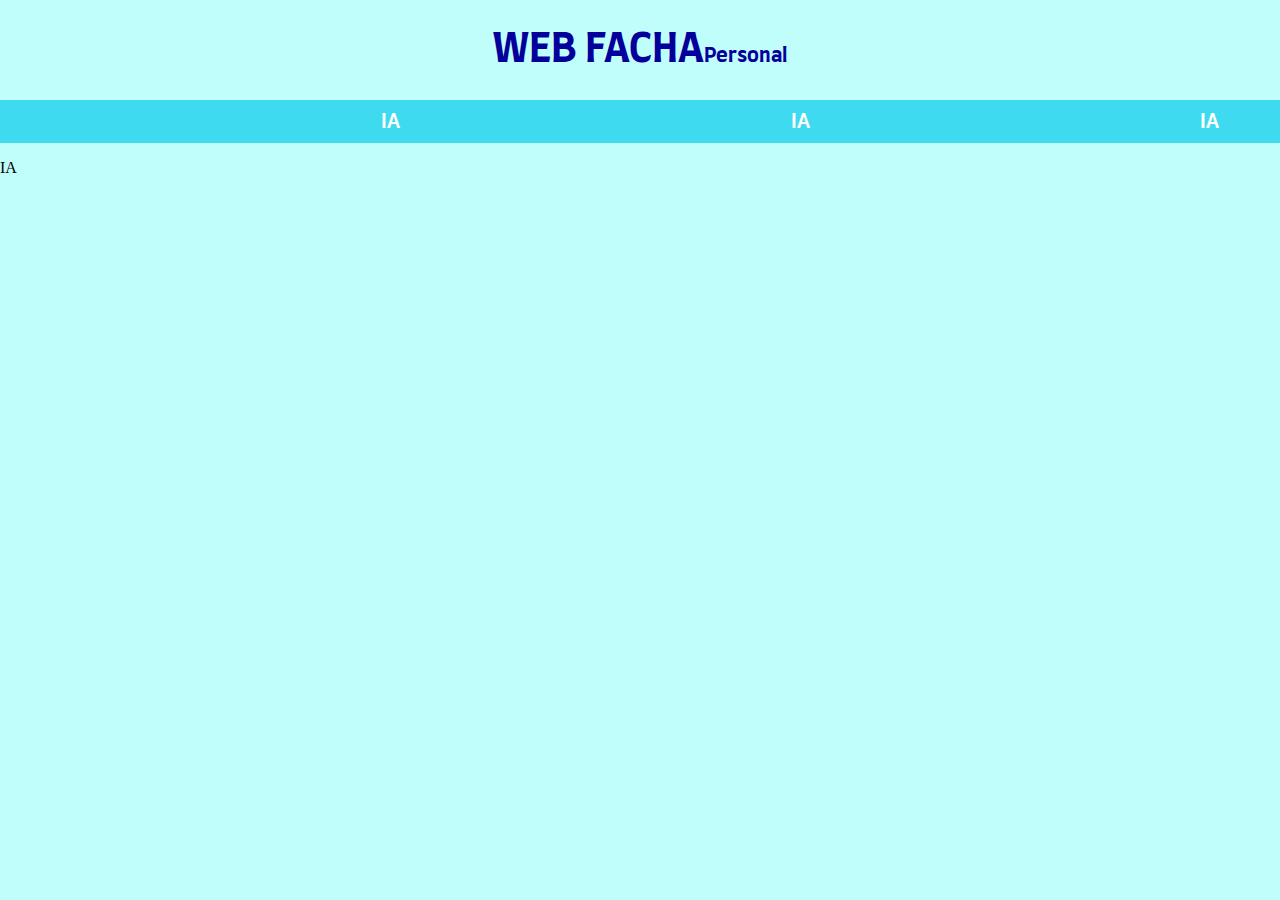
<file: index.html>
<!DOCTYPE html>
<html lang="en">
<head>
    <meta charset="UTF-8">
    <meta http-equiv="X-UA-Compatible" content="IE=edge">
    <meta name="viewport" content="width=device-width, initial-scale=1.0">
    <link rel="stylesheet" href="style.css">
    <link rel="stylesheet" href="normalize.css">
    <link href="<link rel="preconnect" href="https://fonts.gstatic.com">
    <link href="<link rel="preconnect" href="https://fonts.gstatic.com">
    <link href="https://fonts.googleapis.com/css2?family=Farro:wght@500;700&family=Raleway:wght@500;700&display=swap"  rel="stylesheet">
    <title>Web</title>
</head>
<body>
    <header class="titulo">
    <h1>WEB FACHA<span>Personal</span></h1>
    </header>
    <nav class="navegacion-principal contenedor">
        <a class="enlaze" href="#">IA</a>
        <a class="enlaze" href="#">IA</a>
        <a class="enlaze" href="#">IA</a>
    </nav>
    <div> 
    <p class="A">IA</p>
    </div>
</body>
</html>
</file>
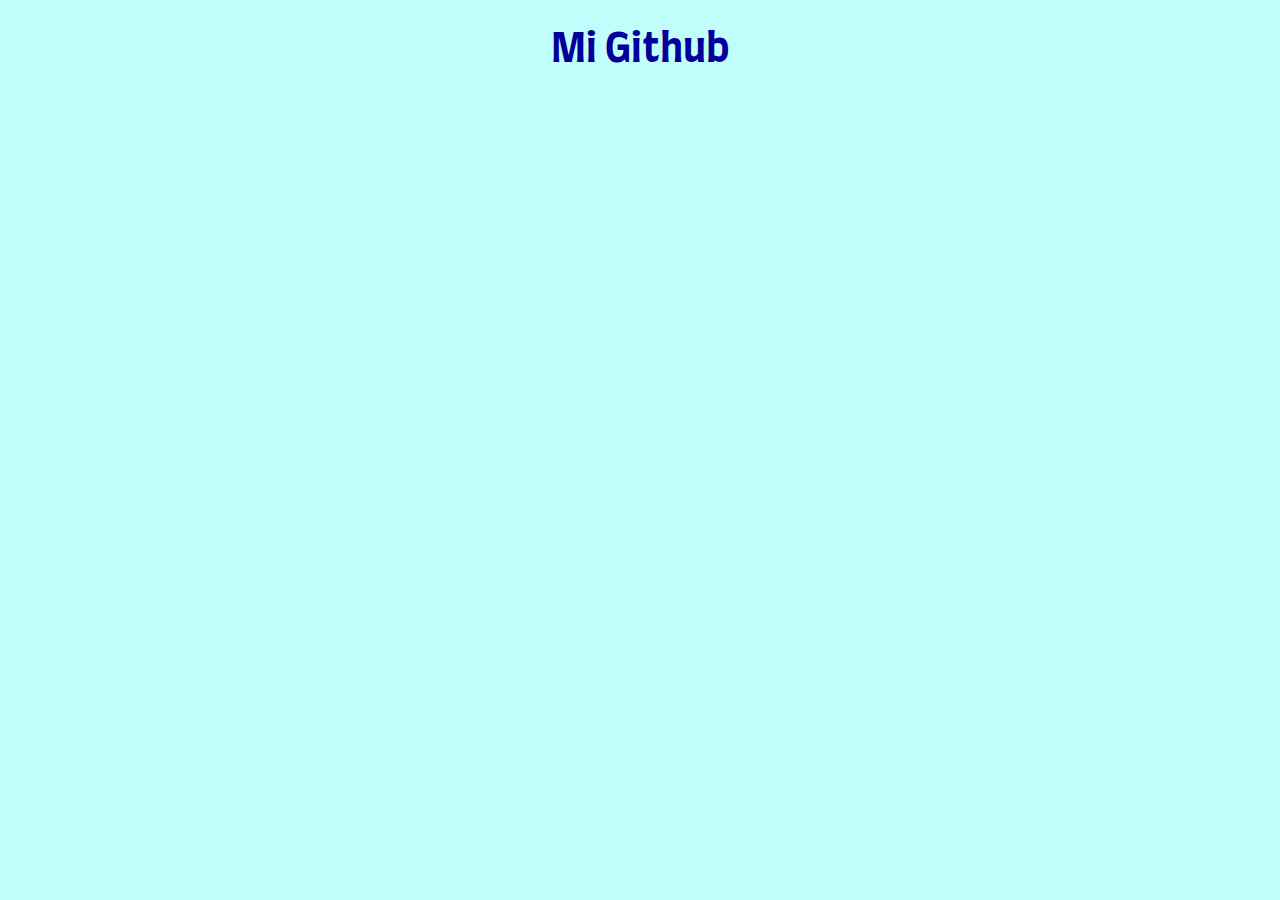
<file: Github.html>
<!DOCTYPE html>
<html lang="en">
<head>
    <meta charset="UTF-8">
    <meta http-equiv="X-UA-Compatible" content="IE=edge">
    <meta name="viewport" content="width=device-width, initial-scale=1.0">
    <link rel="stylesheet" href="style.css">
    <link rel="stylesheet" href="normalize.css">
    <link href="<link rel="preconnect" href="https://fonts.gstatic.com">
    <link href="<link rel="preconnect" href="https://fonts.gstatic.com">
    <link href="https://fonts.googleapis.com/css2?family=Farro:wght@500;700&family=Raleway:wght@500;700&display=swap"  rel="stylesheet">
    <title>Web</title>
</head>
<body>
    <header class="titulo">
    <h1>Mi Github</h1>
    </header>
</body>
</html>
</file>
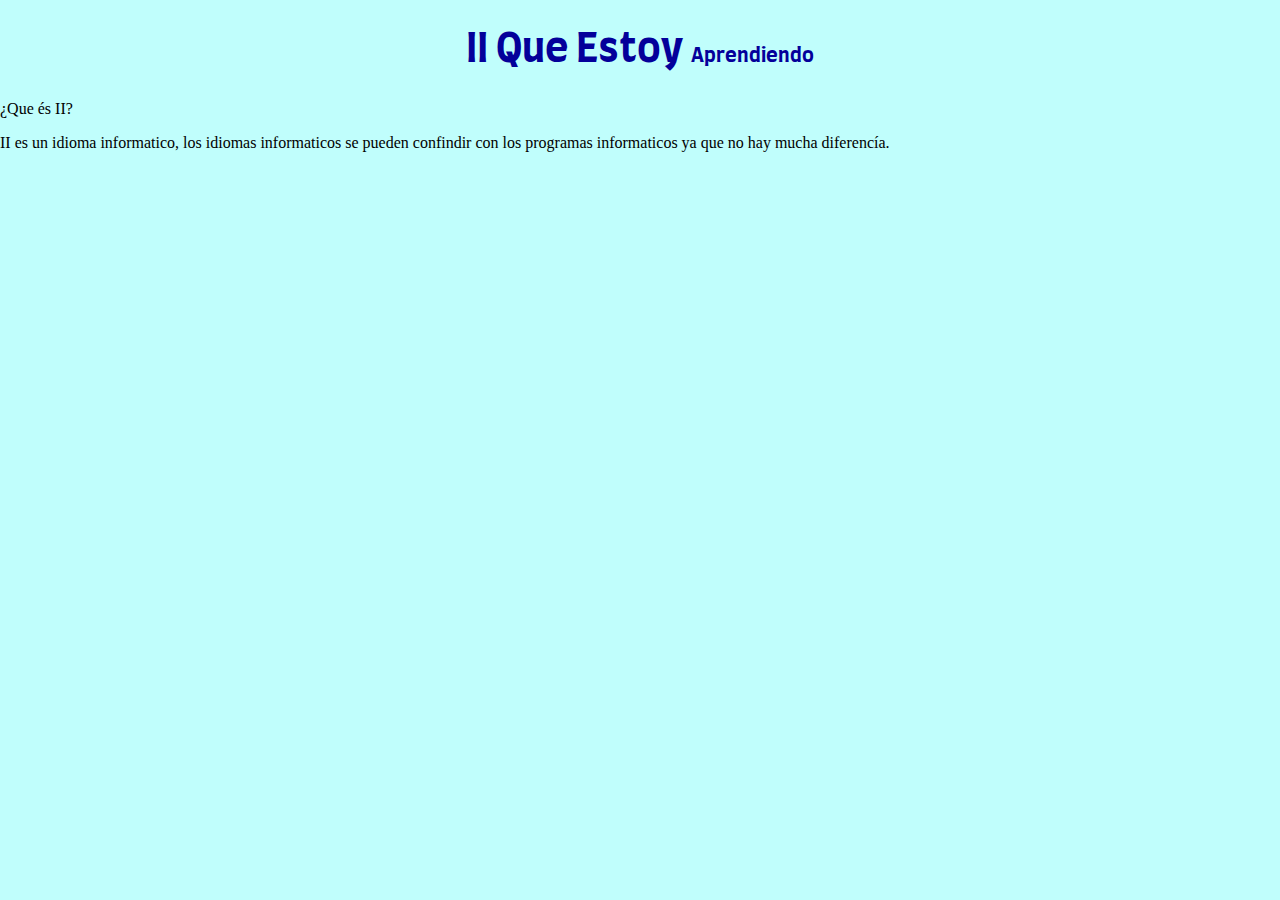
<file: II.html>
<!DOCTYPE html>
<html lang="en">
<head>
    <meta charset="UTF-8">
    <meta http-equiv="X-UA-Compatible" content="IE=edge">
    <meta name="viewport" content="width=device-width, initial-scale=1.0">
    <link rel="stylesheet" href="style.css">
    <link rel="stylesheet" href="normalize.css">
    <link href="<link rel="preconnect" href="https://fonts.gstatic.com">
    <link href="<link rel="preconnect" href="https://fonts.gstatic.com">
    <link href="https://fonts.googleapis.com/css2?family=Farro:wght@500;700&family=Raleway:wght@500;700&display=swap"  rel="stylesheet">
    <title>Idiomas informticos</title>
</head>
<body>
    <header class="titulo">
    <h1>II Que Estoy <span>Aprendiendo</span></h1>
    </header>
    <p>¿Que és II?</p>
    <p>II es un idioma informatico, los idiomas informaticos se pueden confindir con los programas informaticos ya que no hay mucha diferencía.</p>
</body>
</html>
</file>
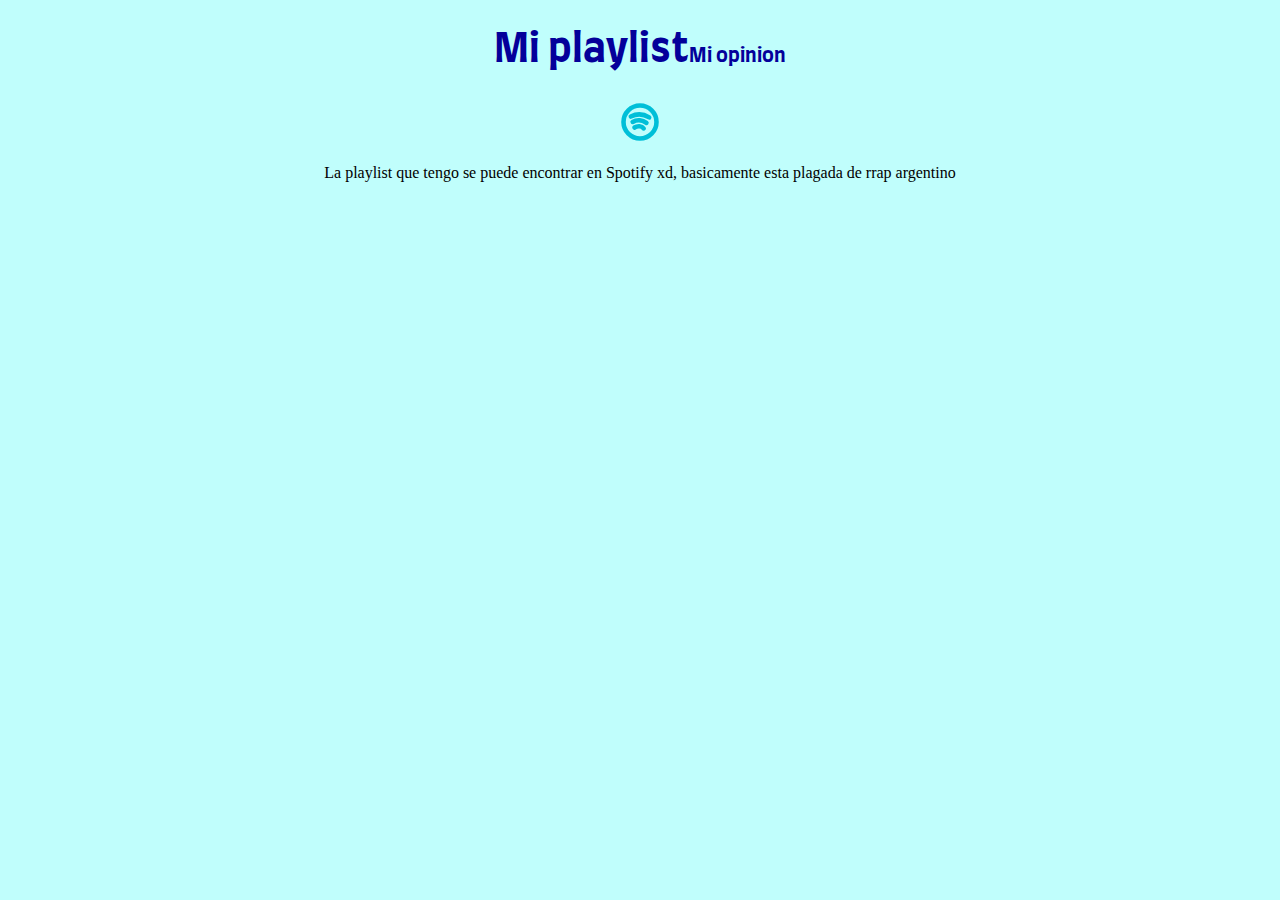
<file: Playlist.html>
<!DOCTYPE html>
<html lang="en">
<head>
    <meta charset="UTF-8">
    <meta http-equiv="X-UA-Compatible" content="IE=edge">
    <meta name="viewport" content="width=device-width, initial-scale=1.0">
    <link rel="stylesheet" href="style.css">
    <link rel="stylesheet" href="normalize.css">
    <link href="<link rel="preconnect" href="https://fonts.gstatic.com">
    <link href="<link rel="preconnect" href="https://fonts.gstatic.com">
    <link href="https://fonts.googleapis.com/css2?family=Farro:wght@500;700&family=Raleway:wght@500;700&display=swap"  rel="stylesheet">
    <title>Web</title>
</head>
<body>
    <header class="titulo">
    <h1>Mi playlist<span>Mi opinion</span></h1>
    </header>
    <p class="spotify"><svg xmlns="http://www.w3.org/2000/svg" class="icon icon-tabler icon-tabler-brand-spotify" width="44" height="44" viewBox="0 0 24 24" stroke-width="2.5" stroke="#00bfd8" fill="none" stroke-linecap="round" stroke-linejoin="round">
  <path stroke="none" d="M0 0h24v24H0z" fill="none"/>
  <circle cx="12" cy="12" r="9" />
  <path d="M8 11.973c2.5 -1.473 5.5 -.973 7.5 .527" />
  <path d="M9 15c1.5 -1 4 -1 5 .5" />
  <path d="M7 9c2 -1 6 -2 10 .5" />
</svg></p>
<p class="spotify">La playlist que tengo se puede encontrar en Spotify xd, basicamente esta plagada de rrap argentino</p>
</body>
</html>
</file>
<file: style.css>
:root {
    --Verde: #008f39;
    --rojo: #ff0000;
}
    
html {
    font-size: 62.5%;
    box-sizing: border-box;
}
*, *:before, *:after {
    box-sizing: inherit;
  }    
body {  
    background-color: #c0fefc;
    font-size: 16px;
}
.titulo {
    font-size: 2rem;
    text-align: center;
    color: #04009a;
    font-family: 'Farro', sans-serif;
}

.navegacion-principal {
    background-color: #3edbf0;
    display: flex;
    justify-content: space-evenly   ;
}

.contenedor {
    width: 160rem;
    margin: 0 auto;
}
nav {
    display: flex;
    align-items: center;
    justify-content: center;
}
a {
    color: white;
    text-decoration: none;
    font-size: 2rem;
    font-family: 'Raleway', sans-serif;

}
.titulo span {
    font-size: 2rem;
}
.navegacion-principal a {
    color:white;
    text-decoration: none;
    font-size: 2rem;
    font-weight: 700;
    padding: 1rem;  
}
.navegacion-principal a:hover {
    background-color: #77acf1;
    color: black;
}
.enlaze {
    padding: 3rem;
    text-align: center;
    font-size: 2rem;
    color: #04009a;
    font-weight: bold;
}
.spotify {
  text-align: center;
}
svg {
  font-weight: auto;
}
a {
  color: red;
}
</file>
